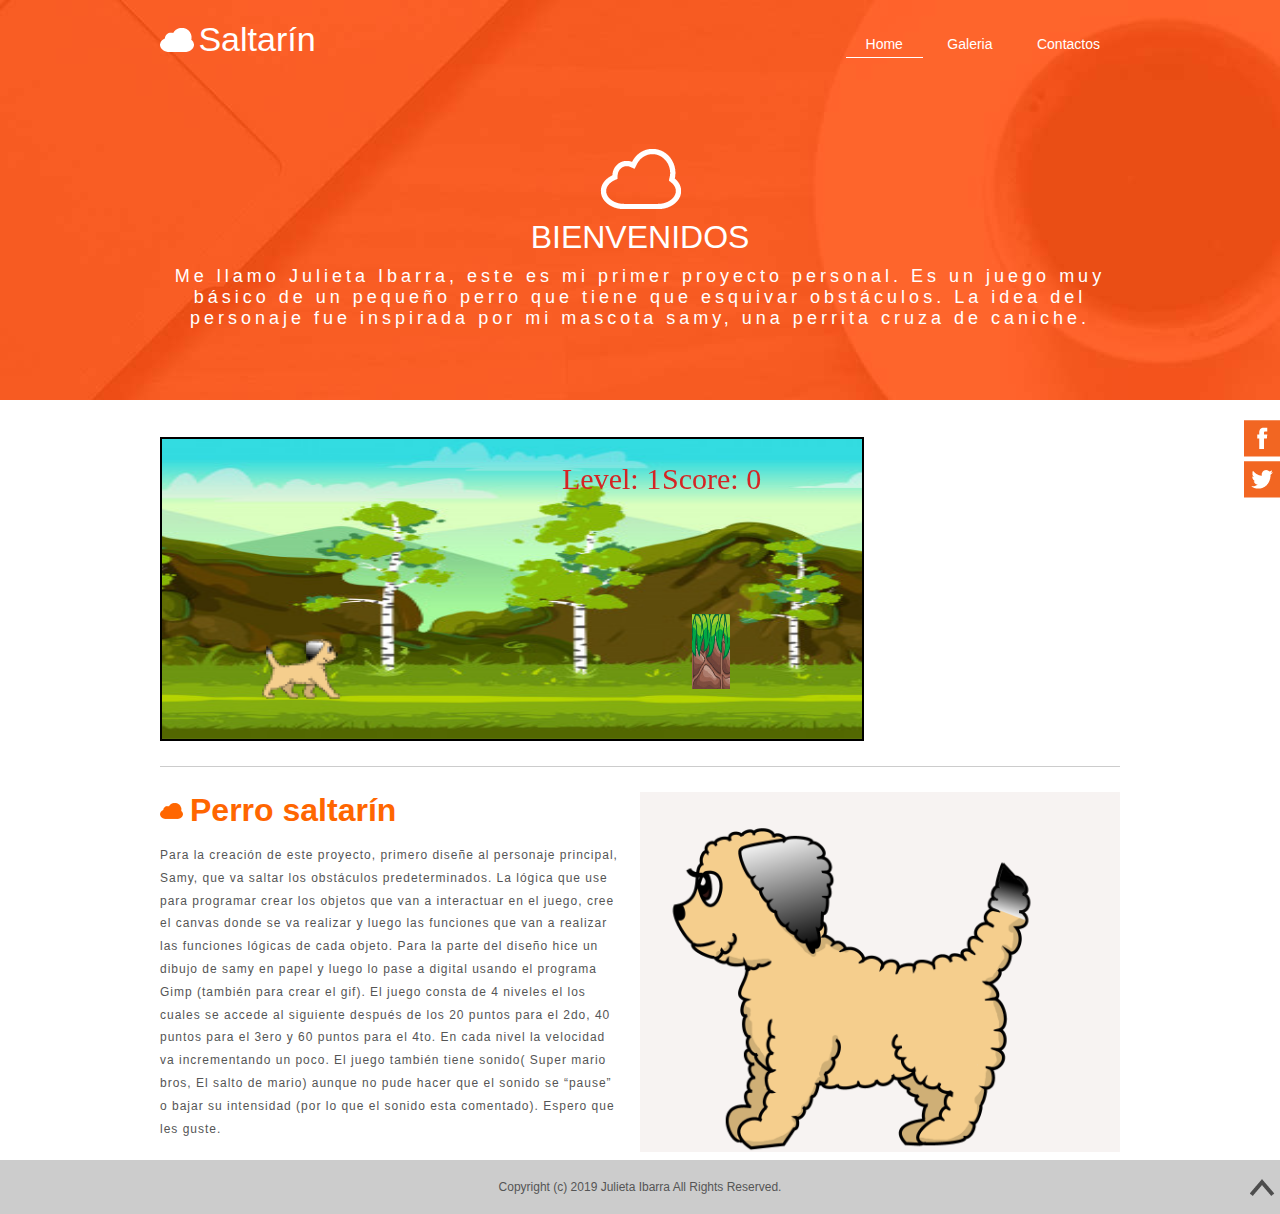
<file: index.html>
<!DOCTYPE html>
<html>
  <head>
    <meta http-equiv="content-type" content="text/html; charset=utf-8">
    <meta name="author" content="Julieta Ibarra">
    <!--meta name="keywords" content=" HTML, CSS, curso de html  , curso de css, curso de diseño de
    páginas web"-->
    <meta name="robots" content="index, follow">
    <meta name="googlerobot" content="index, follow">
    <title>Juego</title>
    <link rel="stylesheet" type="text/css" href="css/estilos.css">
    <link rel="icon" type="image/x-ico" href="img/favicon.ico">

    <script src="juego.js"></script>
  </head>
  <body onload="inicializa();">
    <div class="" id="redes">
      <a href="#"><img src="img/facebook.png" alt="Facebook"> </a>
      <a href="#"><img src="img/twitter.png" alt="Twitter"> </a>

    </div>
    <div class="" id="contenedor">
      <div class="" id="cabecera">
        <div class="" id="logo">
          Saltarín
        </div>
        <div class="" id="menu">
          <ul>
            <li><a href="index.html" id="activo"> Home</a> </li>
            <li><a href="galeria.html"> Galeria</a> </li>
            <li><a href="contactos.html"> Contactos</a> </li>
          </ul>
        </div>
        <div class="" id="mensaje">
          <h2> Bienvenidos </h2>
          <p>Me llamo Julieta Ibarra, este es mi primer proyecto personal. Es un juego muy básico de un pequeño perro que tiene que esquivar obstáculos. La idea del personaje fue inspirada por mi mascota samy, una perrita cruza de caniche.
          </p>
          <!--a href="principal" id="silencio"> Leer más </a-->
        </div>
      </div>
      <div class="" id="principal">
        <br>
          <canvas id ='canvas' width="700" height="300" > </canvas>

          <hr>
          <img src="img/doggy-invertido.jpg" alt="Juego">
          <h1>Perro saltarín</h1>
          <p>Para la creación de este proyecto, primero diseñe al personaje principal, Samy, que va saltar los obstáculos predeterminados. La lógica que use para programar crear los objetos que van a interactuar en el juego, cree el canvas donde se va realizar y luego las funciones que van a realizar las funciones lógicas de cada objeto.
            Para la parte del diseño hice un dibujo de samy en papel y luego lo pase a digital usando el programa Gimp (también para crear el gif).
            El juego consta de 4 niveles el los cuales se accede al siguiente después de los 20 puntos para el 2do, 40 puntos para el 3ero y 60 puntos para el 4to. En cada nivel la velocidad va incrementando un poco. El juego también tiene sonido( Super mario bros, El salto de mario) aunque no pude hacer que el sonido se “pause” o bajar  su intensidad (por lo que el sonido esta comentado). Espero que les guste.</p>

      </div>

    </div>
    <div class="" id="footer">
      <p>Copyright (c) 2019 Julieta Ibarra All Rights Reserved.</p>
      <a href="#contenedor"><img src="img/arriba.png" alt="Volver arriba"> </a>
    </div>
  </body>
</html>
</file>
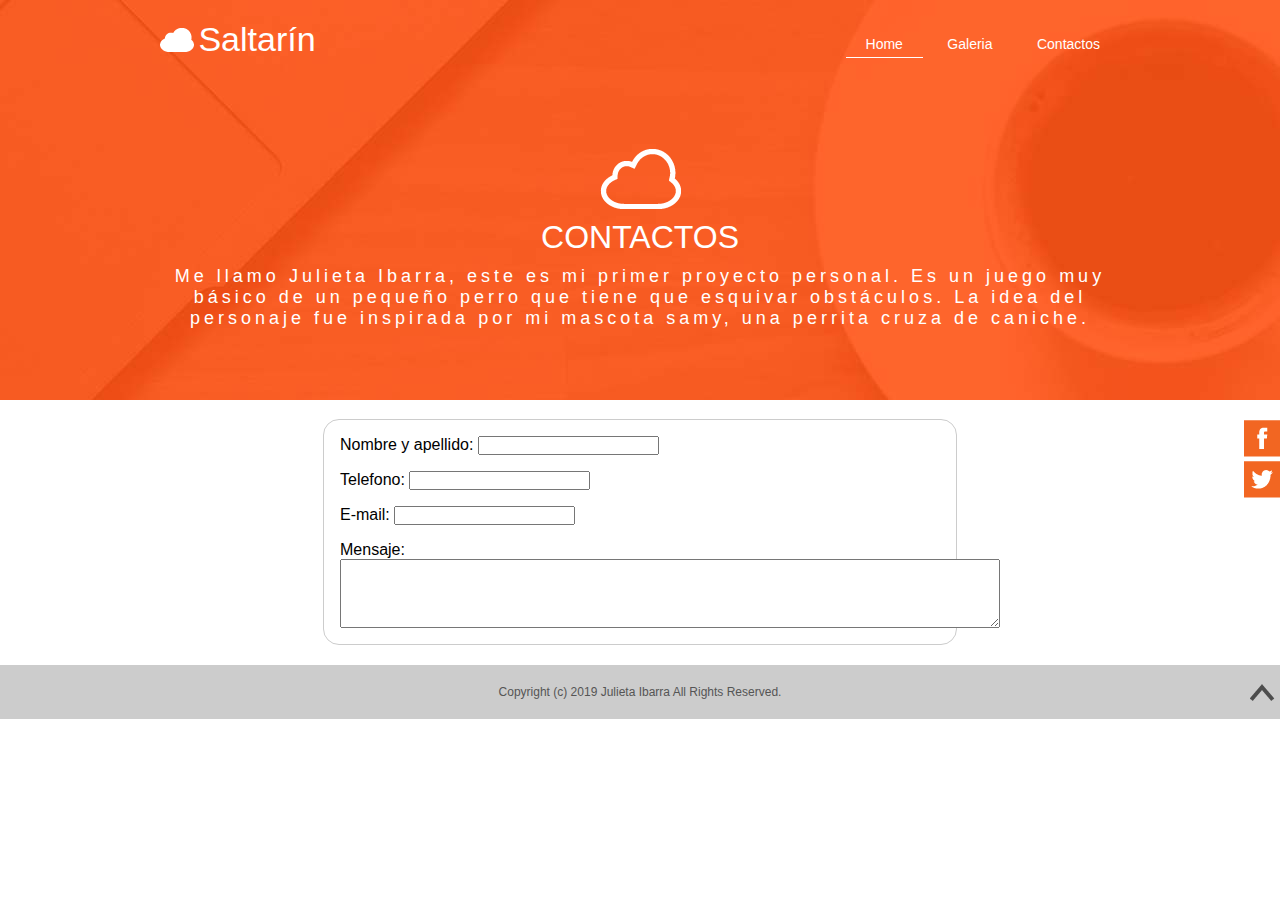
<file: contactos.html>
<!DOCTYPE html>
<html>
  <head>
    <meta http-equiv="content-type" content="text/html; charset=utf-8">
    <meta name="author" content="Julieta Ibarra">
    <!--meta name="keywords" content=" HTML, CSS, curso de html  , curso de css, curso de diseño de
    páginas web"-->
    <meta name="robots" content="index, follow">
    <meta name="googlerobot" content="index, follow">
    <title>Juego</title>
    <link rel="stylesheet" type="text/css" href="css/estilos.css">
    <link rel="icon" type="image/x-ico" href="img/favicon.ico">


  </head>
  <body >
    <div class="" id="redes">
      <a href="#"><img src="img/facebook.png" alt="Facebook"> </a>
      <a href="#"><img src="img/twitter.png" alt="Twitter"> </a>

    </div>
    <div class="" id="contenedor">
      <div class="" id="cabecera">
        <div class="" id="logo">
          Saltarín
        </div>
        <div class="" id="menu">
          <ul>
            <li><a href="index.html" id="activo"> Home</a> </li>
            <li><a href="galeria.html"> Galeria</a> </li>
            <li><a href="contactos.html"> Contactos</a> </li>
          </ul>
        </div>
        <div class="" id="mensaje">
          <h2> Contactos</h2>
          <p>Me llamo Julieta Ibarra, este es mi primer proyecto personal. Es un juego muy básico de un pequeño perro que tiene que esquivar obstáculos. La idea del personaje fue inspirada por mi mascota samy, una perrita cruza de caniche.
          </p>
          <!--a href="principal" id="silencio"> Leer más </a-->
        </div>
      </div>
      <div class="" id="principal">
    <form>
    <div class="">
            <label for="Nombre y apellido">Nombre y apellido:</label>
            <input type="text" name=" Nombre y apellido"/>
    </div>
          <div class="">
            <label for="Telefono"> Telefono: </label>
            <input type="text" name=" Telefono"/>
          </div>
          <div class="">
            <label for="">E-mail: </label>
            <input type="email" name="mail" value="">
          </div>
        <div class="">
          <label for="mensaje">Mensaje: </label>
          <textarea name="mensaje" rows="8" cols="80"></textarea>
        </div>

        </from>

          <!--hr>
          <img src="img/doggy-invertido.jpg" alt="Juego">
          <h1>Perro saltarín</h1>
          <p>Para la creación de este proyecto, primero diseñe al personaje principal, Samy, que va saltar los obstáculos predeterminados. La lógica que use para programar crear los objetos que van a interactuar en el juego, cree el canvas donde se va realizar y luego las funciones que van a realizar las funciones lógicas de cada objeto.
            Para la parte del diseño hice un dibujo de samy en papel y luego lo pase a digital usando el programa Gimp (también para crear el gif).
            El juego consta de 4 niveles el los cuales se accede al siguiente después de los 20 puntos para el 2do, 40 puntos para el 3ero y 60 puntos para el 4to. En cada nivel la velocidad va incrementando un poco. El juego también tiene sonido( Super mario bros, El salto de mario) aunque no pude hacer que el sonido se “pause” o bajar  su intensidad (por lo que el sonido esta comentado). Espero que les guste.
          </p-->

      </div>

    </div>
    <div class="" id="footer">
      <p>Copyright (c) 2019 Julieta Ibarra All Rights Reserved.</p>
      <a href="#contenedor"><img src="img/arriba.png" alt="Volver arriba"> </a>
    </div>
  </body>
</html>
</file>
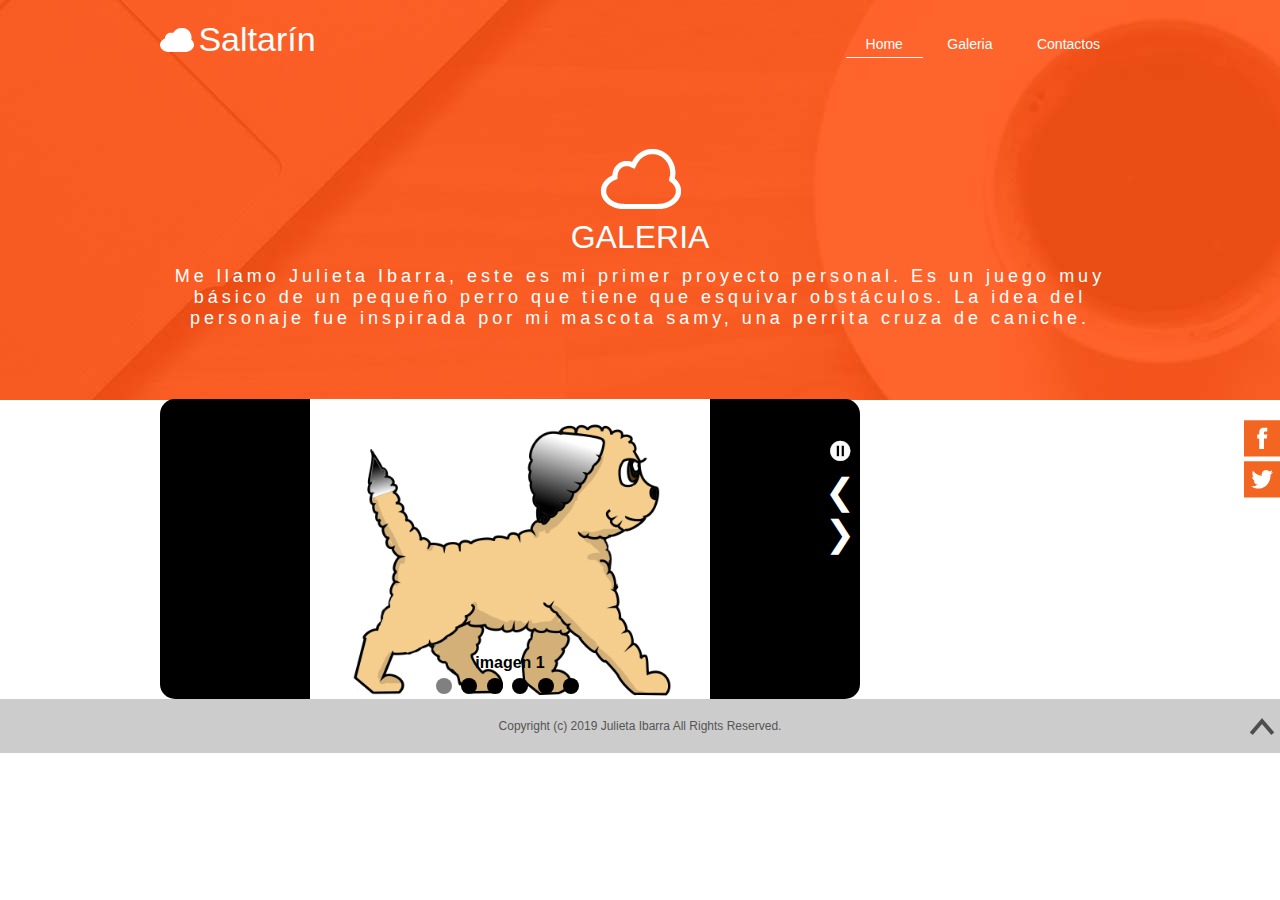
<file: galeria.html>
<!DOCTYPE html>
<html>
  <head>
    <meta http-equiv="content-type" content="text/html; charset=utf-8">
    <meta name="author" content="Julieta Ibarra">
    <!--meta name="keywords" content=" HTML, CSS, curso de html  , curso de css, curso de diseño de
    páginas web"-->
    <meta name="robots" content="index, follow">
    <meta name="googlerobot" content="index, follow">
    <title>Juego</title>
    <link rel="stylesheet" type="text/css" href="css/estilos.css">
    <link rel="icon" type="image/x-ico" href="img/favicon.ico">


  </head>
  <script>
  var actual=0;
  function puntos(n){
    var ptn=document.getElementsByClassName("punto");
    for (var i = 0; i < ptn.length; i++) {
      if(ptn[i].className.includes("activo")){
        ptn[i].className= ptn[i].className.replace("activo","");
        break;

      }
    }
    ptn[n].className += " activo";
  }
  function mostrar(n){
    var imagenes=document.getElementsByClassName("imagen");
    for (var i = 0; i < imagenes.length; i++) {
      if (imagenes[i].className.includes("actual")) {
        imagenes[i].className = imagenes[i].className.replace("actual","");
        break;
      }
    }
    actual = n;
    imagenes[n].className += " actual";
    puntos(n);

  }
  function siguiente(){
    actual++;
    if(actual>5){
      actual=0;
    }
    mostrar(actual);
  }
  function anterior(){
    actual--;
    if(actual<0){
      actual=5;
    }
    mostrar(actual);

  }
  var velocidad = 2000;
  var play=setInterval("siguiente()", velocidad);

  function playpause(){
    var boton=document.getElementById("btn");
    if(play==null){
      boton.src="img/pause0.png";
      play=setInterval("siguiente()", velocidad);
    }
    else {
      clearInterval(play);
      play=null;
      boton.src="img/play0.png";
    }
  }

  </script>
  <body>
    <div class="" id="redes">
      <a href="#"><img src="img/facebook.png" alt="Facebook"> </a>
      <a href="#"><img src="img/twitter.png" alt="Twitter"> </a>

    </div>
    <div class="" id="contenedor">
      <div class="" id="cabecera">
        <div class="" id="logo">
          Saltarín
        </div>
        <div class="" id="menu">
          <ul>
            <li><a href="index.html" id="activo"> Home</a> </li>
            <li><a href="galeria.html"> Galeria</a> </li>
            <li><a href="contactos.html"> Contactos</a> </li>
          </ul>
        </div>
        <div class="" id="mensaje">
          <h2> Galeria </h2>
          <p>Me llamo Julieta Ibarra, este es mi primer proyecto personal. Es un juego muy básico de un pequeño perro que tiene que esquivar obstáculos. La idea del personaje fue inspirada por mi mascota samy, una perrita cruza de caniche.
          </p>
          <!--a href="principal" id="silencio"> Leer más </a-->
        </div>
      </div>
      <div class="contenedor-img" id="">
        <div class="imagen actual">
        <img src="img/doggy.jpg"/>
          <div class="texto">imagen 1</div>
        </div>

        <div class="imagen">
        <img src="img/IMG_.jpg"/>
          <div class="texto">imagen 2</div>
        </div>

        <div class="imagen">
        <img src="img/IMG_9280.png"/>
          <div class="texto">imagen 3</div>
        </div>

        <div class="imagen">
        <img src="img/IMG_9281.jpg"/>
          <div class="texto">imagen 4</div>
        </div>

        <div class="imagen">
        <img src="img/IMG_9282.jpg"/>
          <div class="texto">imagen 5</div>
        </div>
        <div class="imagen">
        <img src="img/doggy3.jpg"/>
          <div class="texto">imagen 6</div>
        </div>




      <div class="puntos">
        <span class="punto activo" onclick="mostrar(0);"></span>
        <span class="punto" onclick="mostrar(1);"></span>
        <span class="punto" onclick="mostrar(2);"></span>
        <span class="punto" onclick="mostrar(3);"></span>
        <span class="punto" onclick="mostrar(4);"></span>
        <span class="punto" onclick="mostrar(5);"></span>
      </div>

      <div class="boton">

        <a href="#">
          <img src="img/pause0.png" alt="" id="btn" onclick="playpause();">
        </a>

        <a href="#" class="anterior" onclick="anterior();"> &#10094; </a>
        <a href="#" class="siguiente" onclick="siguiente();"> &#10095; </a>
      </div>
      </div>

    </div>
    <div class="" id="footer">
      <p>Copyright (c) 2019 Julieta Ibarra All Rights Reserved.</p>
      <a href="#contenedor"><img src="img/arriba.png" alt="Volver arriba"> </a>
    </div>
  </body>
</html>
</file>
<file: css/estilos.css>
*{margin: 0; padding: 0;} /* se ponen en cera para que nada más modifique estos elementos*/
canvas{ border: 2px solid #000000;
    vertical-align: middle;}
body{background: url(../img/fondo.jpg) no-repeat top center;
  font-family:arial, helvetica ,sans-serif; }

form{
  margin:0 auto;
  width: 600px;
  padding: 1em;
  border: 1px solid #ccc;
  border-radius: 1em;
}
form div+ div{ margin-top: 1em;}
input:focus, textarea:focus{ border-color: #000;}
textarea{
  vertical-align: top;
  height: 5em;
  resize: vertical;
}
.button{ padding-left: 90px;}
button{margin-left: .5em;}
.contenedor-img{
  position: relative;
  width: 700px;
  height: 300px;
  background-color:black;
  border-radius: 15px;

}
.contenedor-img a{
  text-decoration:none;
  color:white;
  font-size: 36px;
  top:50%;
  transform: translateY(-50%);
}
.anterior{
  right: 97%;
}
.boton{
  position: absolute;
  top:10%;
  left: 95%;

}

.puntos{
  position: absolute;
  top: 93%;
  width: 100%;
  text-align: center;
}
.punto{
  display: inline-block;
  width: 16px;
  height: 16px;
  background-color: black;
  border-radius: 50%;
  margin-right: 5px;
}
.imagen{
  width: 700px;
  height: 300px;
  position: absolute;
  visibility: hidden;
  opacity: 0;
}
.imagen img{
  height: 100%;
  position: relative;
  left: 50%;
  transform: translateX(-50%);
}
.texto{
  position: absolute;
  width: 100%;
  text-align: center;
  top: 85%;
  color: black;
  font-weight: bold;
}
.punto:hover {
  cursor: pointer;
  background-color: gray;
}
.contenedor-img a:hover{

  color:gray;
}
.actual{
  visibility: visible;
  opacity: 1;
  transition: visibility 1s, opacity 1s;
}
.activo{
  background-color: gray;
}
#contenedor{width: 960px;margin: 0 auto;}
#cabecera{position: relative;
          padding-top: 20px;}

#logo{width: 21%; float: left; color: #fff; font-size: 34px;
  background: url(../img/nube.png) no-repeat left center; padding-left: 4%;}

#menu{width: 75%; float: right; text-align:right; padding-top: 15px;}
#menu ul{ list-style-type: none;}
#menu ul li{display: inline-block;}
#menu ul li a{color: #fff; text-decoration: none; padding: 5px 20px; font-size: 14px;}
#menu ul li a:hover, #menu ul li a#activo:hover{ border-bottom: 2px solid #fff;}
#menu ul li a#activo{border-bottom: 1px solid #fff;}

#mensaje{clear: both; height: 340px; position: relative; text-align: center; color: #fff;
  background: url(../img/nube-mensaje.png) no-repeat center 90px;}/* clear :limpia los dos lados del flujo*/
#mensaje h2{position: relative; font-size: 32px; text-transform: uppercase; font-weight: normal;
            top:160px;}
#mensaje p{position: relative; font-size: 18px; top:170px; letter-spacing: 4px;}
#mensaje a{position: relative; color: #fff; text-decoration: none; top: 210px;
          border: 2px solid #fff; padding: 10px 30px; font-size: 14px;}


#principal, #footer{padding: 20px 0; }
#principal img{width: 50%; float: right; margin-left: 20px;}
#principal h1{ color: #f60; background: url(../img/nube-naranja.png) no-repeat left center;
            padding-left: 30px; margin-bottom: 15px;}
#principal p{ font-size: 12px; color: #555; letter-spacing: 1px; line-height: 1.9;}
#principal hr{border: none; border-top: 1px solid #ccc; margin: 25px 0;}
#principal iframe{ width: 100%; height: 250px;}

#footer{background: #ccc; text-align: center; position: relative;}
#footer p{color: #555; font-size: 12px;}
#footer img{position: absolute; right: 5px; top: 50%; margin-top: -8px;}

#redes{position: fixed; right: 0;top: 420px; width: 36px;}
</file>
